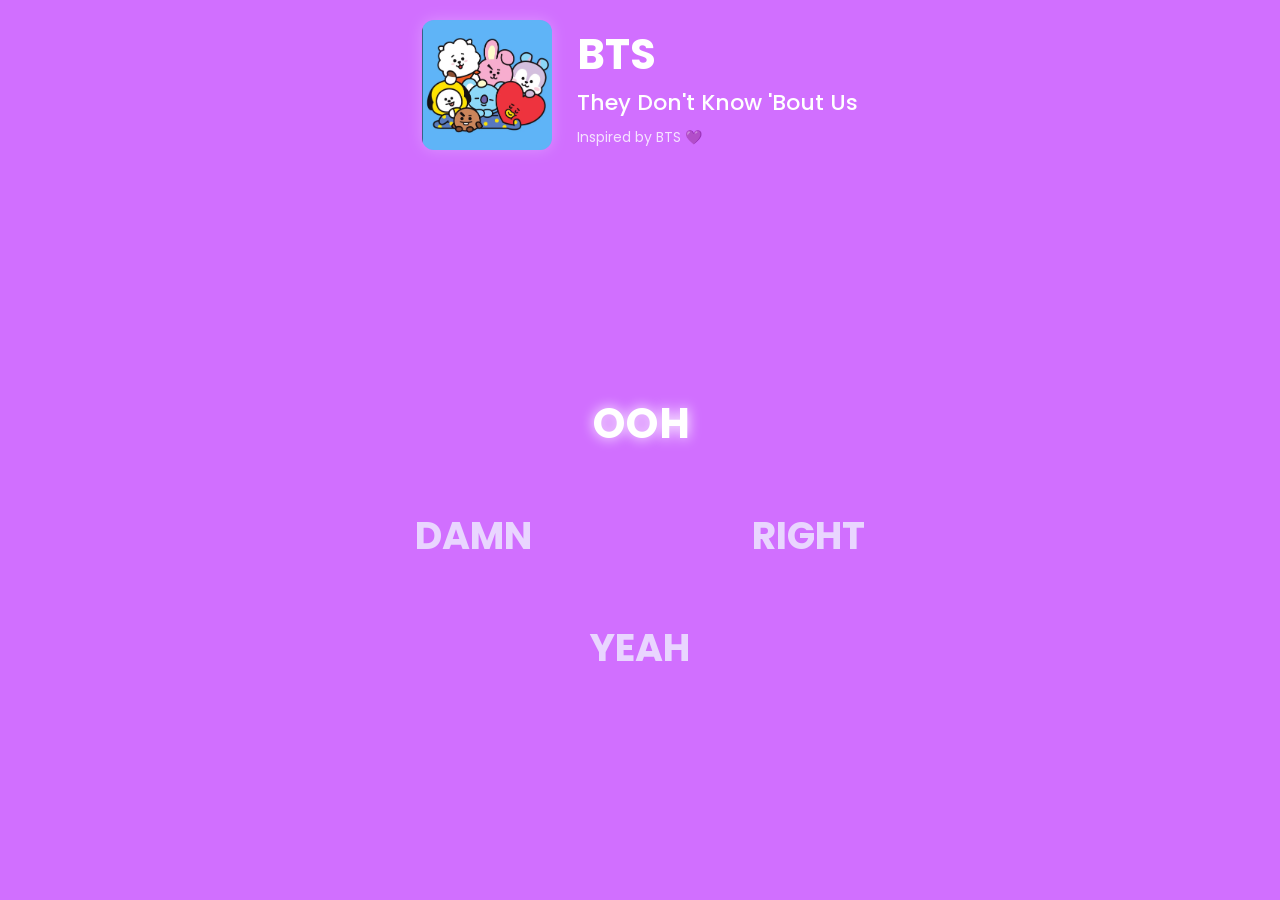
<file: index.html>
<!DOCTYPE html>
<html lang="en">
<head>
    <meta charset="UTF-8">
    <meta name="viewport" content="width=device-width, initial-scale=1.0">
    <title>BTS - They Don't Know 'Bout Us</title>
    <link rel="stylesheet" href="style.css">
    <link href="https://fonts.googleapis.com/css2?family=Poppins:wght@300;500;700&display=swap" rel="stylesheet">
</head>
<body>
    <!-- Header -->
    <header>
        <div class="photo-card">
            <img src="assets/photocard.png" alt="BTS Photocard">
        </div>
        <div class="info">
            <h1>BTS</h1>
            <h2>They Don't Know 'Bout Us</h2>
            <p>Inspired by BTS 💜</p>
        </div>
    </header>
    <!-- Lyrics -->
    <main class="lyrics">
        <div class="word" id="ooh">OOH</div>
        <div class="middle">
            <div class="word" id="damn">DAMN</div>
            <div class="word" id="right">RIGHT</div>
        </div>
        <div class="word" id="yeah">YEAH</div>
    </main>
    <script src="script.js"></script>
</body>
</html>
</file>
<file: style.css>
*{
    margin:0;
    padding:0;
    box-sizing:border-box;
    font-family:'Poppins',sans-serif;
}
body{
    background:#cc5fffe4;
    color:white;
    height:100vh;
    display:flex;
    flex-direction:column;
    justify-content:space-evenly;
    overflow:hidden;
}
/* Header */
header{
    display:flex;
    justify-content:center;
    align-items:center;
    gap:25px;
    padding:20px;
}
.photo-card{
    width:130px;
    height:130px;
}
.photo-card img{
    width:100%;
    height:100%;
    object-fit:cover;
    border-radius:12px;
    box-shadow:0 0 15px rgba(255,255,255,.25);
}
.info h1{
    font-size:42px;
}
.info h2{
    font-size:22px;
    font-weight:500;
}
.info p{
    margin-top:8px;
    font-size:14px;
    opacity:.8;
}
/* Lyrics */
.lyrics{
    flex:1;
    display:flex;
    flex-direction:column;
    justify-content:center;
    align-items:center;
}
.middle{
    display:flex;
    gap:220px;
    margin:55px 0;
}
.word{
    font-size:38px;
    font-weight:bold;
    color:#E9D5FF;
    transition:.3s;
}
.active{
    color:white;
    transform:scale(1.1);
    text-shadow:0 0 12px white;
}
/* Responsive */

@media(max-width:768px){
    header{
        flex-direction:column;
        text-align:center;
    }
    .middle{
        gap:90px;
    }
    .photo-card img{
        width:95px;
        height:135px;
    }
    .word{
        font-size:28px;
    }
    .info h1{
        font-size:32px;
    }
    .info h2{
        font-size:18px;
    }
}
</file>
